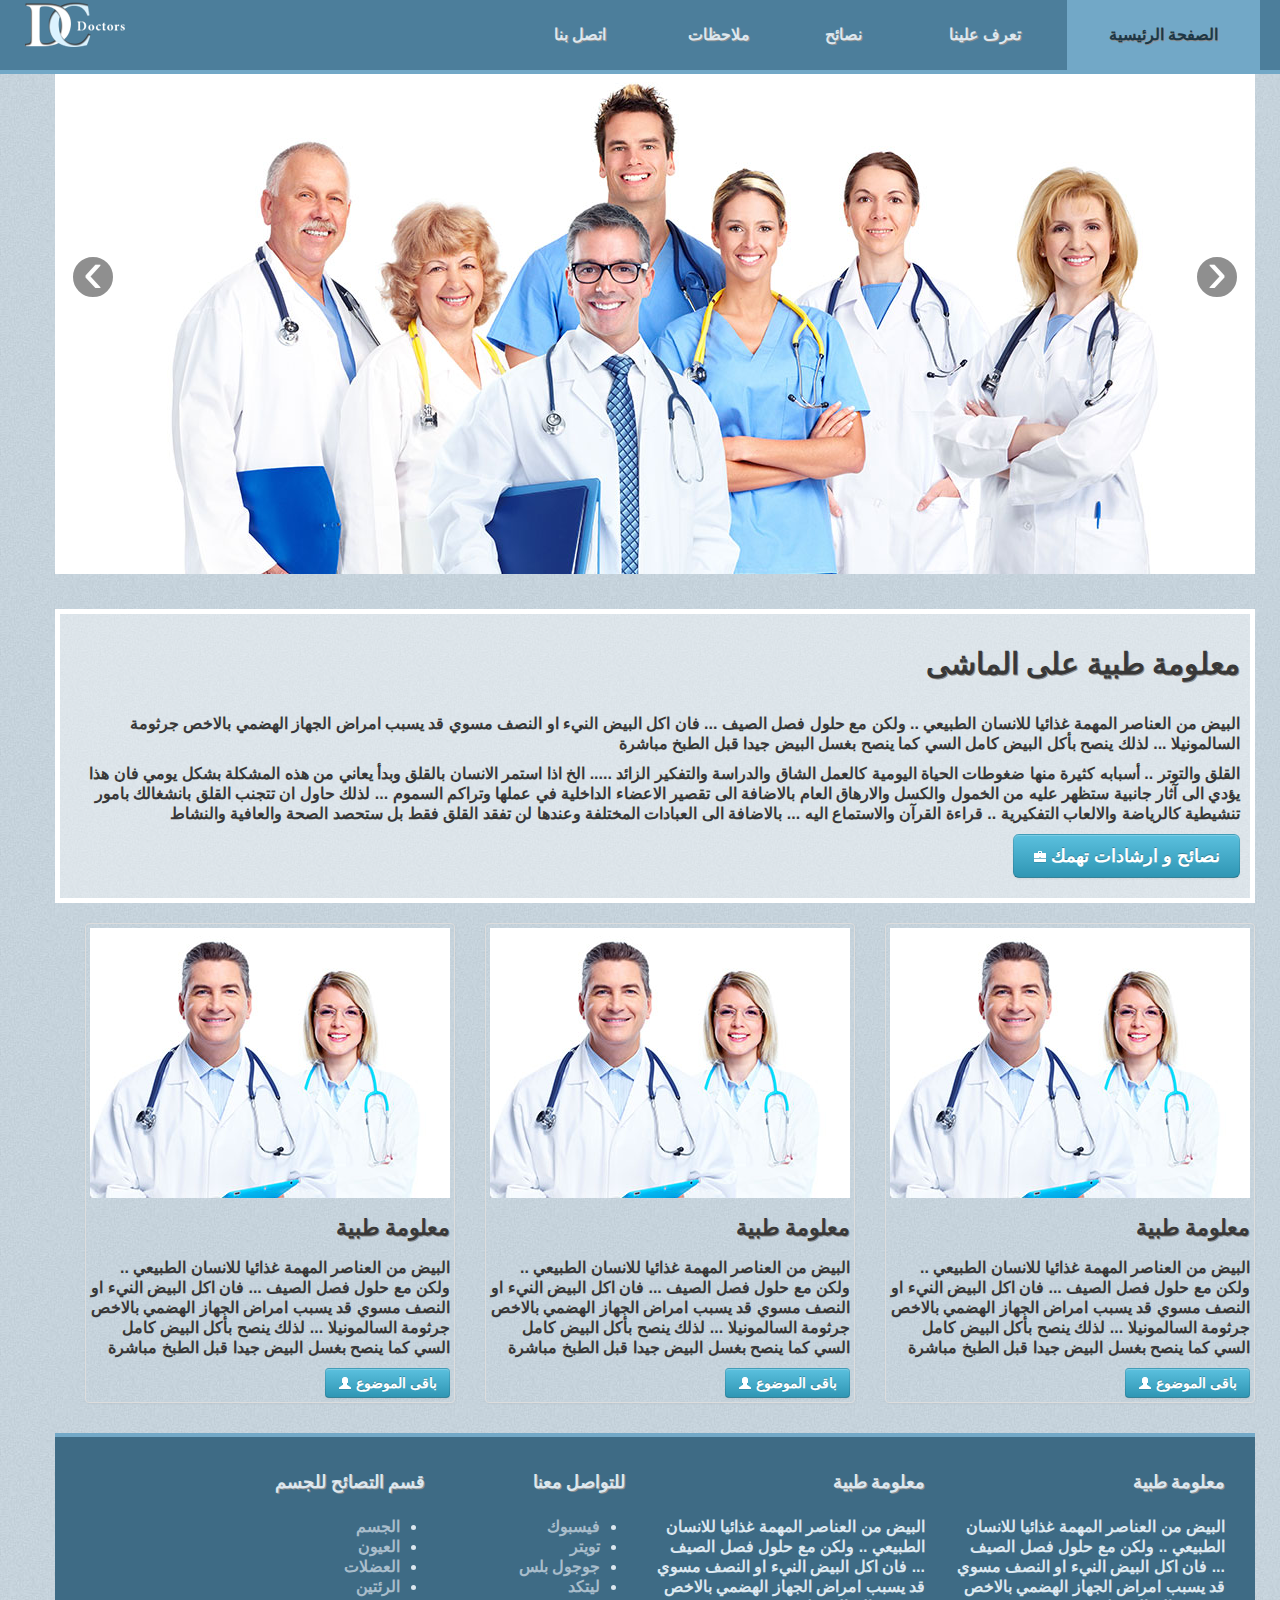
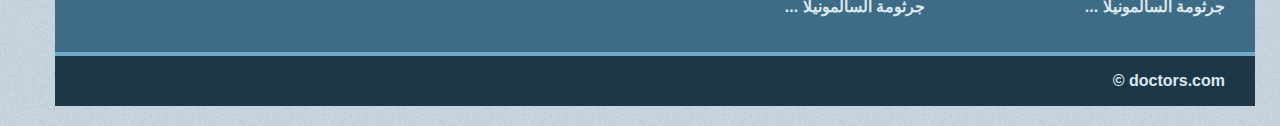
<file: index.html>
<!doctype html>
<html>
<head>

<meta charset="utf-8">

<meta http-equiv="X-UA-Compatible" content="IE=edge">
<meta name="viewport" content="width=device-width, initial-scale=1">

<title>Untitled Document</title>

<link href="css/bootstrap.min.css" rel="stylesheet"/>
<link href="css/bootstrap-responsive.min.css" rel="stylesheet"/>
<link href="css/style.css" rel="stylesheet"/>

</head>

<body>

<header>

<nav class="navbar  navbar-static-top">
<div class="navbar-inner">
	
    
 <a class="btn btn-navbar" data-toggle="collapse" data-target=".nav-collapse">
 <span class="icon-bar"></span>
 <span class="icon-bar"></span>
 <span class="icon-bar"></span>
 </a>
    
    <img src="img/logo.png" class="pull-left" />
    
   <div class="nav-collapse">
    <ul class="nav">
   <li class="active"><a href="index.html">الصفحة الرئيسية</a></li>
   <li> <a href="#">تعرف علينا</a></li>
    <li> <a href="tips.html">نصائح</a></li>
     <li> <a href="#">ملاحظات</a></li>
      <li><a href="#">اتصل بنا</a></li>
    </ul>
    </div>
    
</div> <!-- navbar-inner -->
</nav>

</header>


<div class="container">

<section class="row slideshow">
<div class="carousel" id="hidy">

<div class="carousel-inner">

    <div class="item active">
      <img src="img/slideshow1.jpg" alt="doctors slideshow">
    </div>
    <div class="item">
      <img src="img/slideshow2.jpg" alt="doctors slideshow">
    </div>
    <div class="item">
      <img src="img/slideshow3.jpg" alt="doctors slideshow">
    </div>
    <div class="item">
      <img src="img/slideshow4.jpg" alt="doctors slideshow">
    </div>


</div><!-- carousel-inner -->

<a href="#hidy" class="left carousel-control" data-slide="prev">&rsaquo;</a>
<a href="#hidy" class="right carousel-control" data-slide="next">&lsaquo;</a>

</div><!--carousel -->
</section><!--slideshow -->






<section class="row">

<div class="span12 first-content">
          <h1> معلومة طبية على الماشى  </h1>
<p>
       البيض من العناصر المهمة غذائيا للانسان الطبيعي .. ولكن مع حلول فصل الصيف ... فان اكل البيض النيء او النصف مسوي قد يسبب امراض الجهاز الهضمي بالاخص جرثومة السالمونيلا ... لذلك ينصح بأكل البيض كامل السي كما ينصح بغسل البيض جيدا قبل الطبخ مباشرة 
        </p>       
 <p>
القلق والتوتر .. أسبابه كثيرة منها ضغوطات الحياة اليومية كالعمل الشاق والدراسة والتفكير الزائد ..... الخ اذا استمر الانسان بالقلق وبدأ يعاني من هذه المشكلة بشكل يومي فان هذا يؤدي الى آثار جانبية ستظهر عليه من الخمول والكسل والارهاق العام بالاضافة الى تقصير الاعضاء الداخلية في عملها وتراكم السموم ...  لذلك حاول ان تتجنب القلق بانشغالك بامور تنشيطية كالرياضة والالعاب التفكيرية .. قراءة القرآن والاستماع اليه ... بالاضافة الى العبادات المختلفة وعندها لن تفقد القلق فقط بل ستحصد الصحة والعافية والنشاط
        </p>
    <a href="#" class="btn btn-info btn-large">    نصائح و ارشادات تهمك <i class="icon-briefcase icon-white"></i> </a>
</div>


</section>

<section class="row">

<ul class="thumbnails">

<li class="span4">
<article class="thumbnail">
            <a href="#">
              <img src="img/post1.jpg" alt="doctors post" />
            </a>
            <h3>معلومة طبية</h3>
            <p>
       البيض من العناصر المهمة غذائيا للانسان الطبيعي .. ولكن مع حلول فصل الصيف ... فان اكل البيض النيء او النصف مسوي قد يسبب امراض الجهاز الهضمي بالاخص جرثومة السالمونيلا ...
لذلك ينصح بأكل البيض كامل السي كما ينصح بغسل البيض جيدا قبل الطبخ مباشرة 
        </p>
            <a href="#" class="btn btn-info">باقى الموضوع <i class="icon-white icon-user"></i></a>

</article>
</li>


<li class="span4">
<article class="thumbnail">
            <a href="#">
              <img src="img/post1.jpg" alt="doctors post" />
            </a>
            <h3>معلومة طبية</h3>
            <p>
       البيض من العناصر المهمة غذائيا للانسان الطبيعي .. ولكن مع حلول فصل الصيف ... فان اكل البيض النيء او النصف مسوي قد يسبب امراض الجهاز الهضمي بالاخص جرثومة السالمونيلا ...
لذلك ينصح بأكل البيض كامل السي كما ينصح بغسل البيض جيدا قبل الطبخ مباشرة 
        </p>
            <a href="#" class="btn btn-info">باقى الموضوع <i class="icon-white icon-user"></i></a>

</article>
</li>

<li class="span4">
<article class="thumbnail">
            <a href="#">
              <img src="img/post1.jpg" alt="doctors post" />
            </a>
            <h3>معلومة طبية</h3>
            <p>
       البيض من العناصر المهمة غذائيا للانسان الطبيعي .. ولكن مع حلول فصل الصيف ... فان اكل البيض النيء او النصف مسوي قد يسبب امراض الجهاز الهضمي بالاخص جرثومة السالمونيلا ...
لذلك ينصح بأكل البيض كامل السي كما ينصح بغسل البيض جيدا قبل الطبخ مباشرة 
        </p>
            <a href="#" class="btn btn-info">باقى الموضوع <i class="icon-white icon-user"></i></a>

</article>
</li>

</ul>

</section>



<section class="row down">

              <div class="span3">
        <h4> معلومة طبية</h4>
        <p>
       البيض من العناصر المهمة غذائيا للانسان الطبيعي .. ولكن مع حلول فصل الصيف ... فان اكل البيض النيء او النصف مسوي قد يسبب امراض الجهاز الهضمي بالاخص جرثومة السالمونيلا ... 
        </p>
      </div>
      
      <div class="span3">
        <h4>معلومة طبية</h4>
        <p>
       البيض من العناصر المهمة غذائيا للانسان الطبيعي .. ولكن مع حلول فصل الصيف ... فان اكل البيض النيء او النصف مسوي قد يسبب امراض الجهاز الهضمي بالاخص جرثومة السالمونيلا ... 
        </p>
      </div>

      <div class="span2">
        <h4> للتواصل معنا</h4>
        <ul>
          <li><a href="#">فيسبوك</a></li>
          <li><a href="#">تويتر</a></li>
          <li><a href="#">جوجول بلس</a></li>
          <li><a href="#">ليتكد</a></li>          
        </ul>
      </div>

      <div class="span4">
        <h4> قسم التصائح للجسم</h4>
        <ul>
          <li><a href="#">الجسم</a></li>
          <li><a href="#">العيون</a></li>
          <li><a href="#">العضلات</a></li>
          <li><a href="#">الرئتين</a></li>          
        </ul>
      </div>

</section>


<footer class="row">
        		<div class="span3">
          			<p><a href="#">doctors.com &copy;</a></p>
       		 </div>
      	</footer>



</div><!--container -->

<script src="js/jquery-2.1.4.js"></script>
<script src="js/bootstrap.min.js"></script>

</body>
</html>
</file>
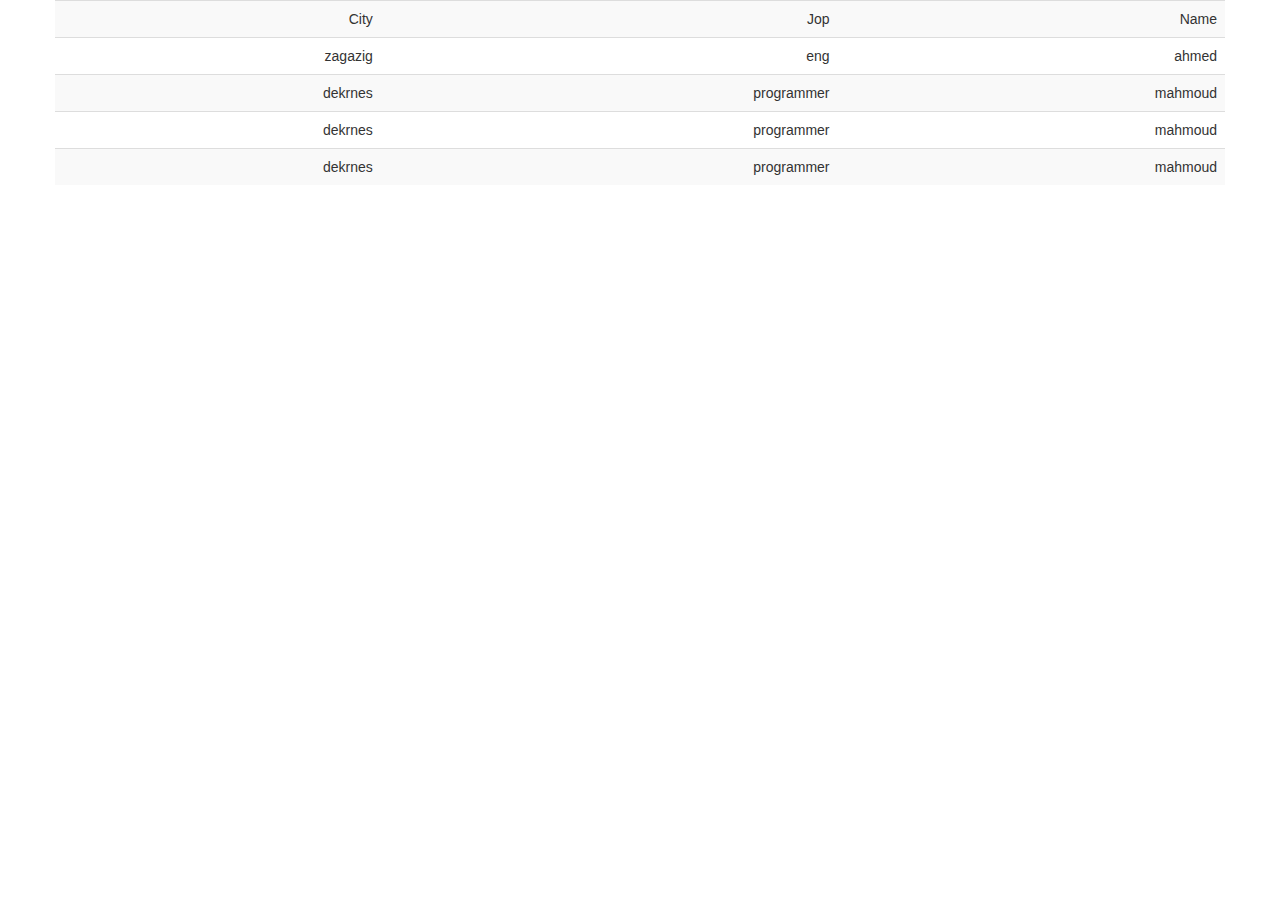
<file: test.html>
<!doctype html>
<html>
<head>

<meta charset="utf-8">

<meta http-equiv="X-UA-Compatible" content="IE=edge">
<meta name="viewport" content="width=device-width, initial-scale=1">

<title>Untitled Document</title>

<link href="css/bootstrap.min.css" rel="stylesheet"/>
<link href="css/bootstrap-responsive.min.css" rel="stylesheet"/>


</head>

<body>
<div class="container">
<table  class="table table-striped">
  <tr>
    <td>Name</td>
    <td>Jop</td>
    <td>City</td>
  </tr>
  <tr>
    <td>ahmed</td>
    <td>eng</td>
    <td>zagazig</td>
  </tr>
  <tr>
    <td>mahmoud</td>
    <td>programmer</td>
    <td>dekrnes</td>
  </tr>
 <tr>
    <td>mahmoud</td>
    <td>programmer</td>
    <td>dekrnes</td>
  </tr>
 <tr>
    <td>mahmoud</td>
    <td>programmer</td>
    <td>dekrnes</td>
  </tr>
</table>
</div>
</body>
</html>
</file>
<file: css/style.css>
@charset "utf-8";
/* CSS Document */
@font-face{ font-family:droidarabickufi ; src:url('droidarabickufi')}
body{
	font-weight: 700;
	font-size: 16px; font-family:droidarabickufi
	line-height: 24px;
	color: #383838;
	background: url(../img/body.jpg) repeat;
}

h1,h3,h4,.navbar .nav>li>a {
	font-family: 'Droid Arabic Kufi', serif;
	text-shadow: 1px 1px #8f8f8f;
}

h1{ font-size: 30px; }
h3{ font-size: 22px; }
h4{ font-size: 18px; }




.navbar-static-top .navbar-inner{
	border: none;
	box-shadow: none;
	border-radius: none;
	border-bottom: 4px solid #72a8c7;
	background: #4c7e9b;
	background:linear-gradient(top,  #4c7e9b 0%, #3f6c86 100%);  
}

.navbar .nav>li>a{
	text-shadow: 1px 1px #8f8f8f;
	color: #dce7ef;padding: 25px 40px;width: 60%;text-align: center;
}

.navbar .nav>li>a:hover{
	color: #1c3747;
	background: #72a8c7;
}
.navbar .nav>.active>a, .navbar .nav>.active>a:hover, .navbar .nav>.active>a:focus{
	color: #1c3747;
	background: #72a8c7;
	box-shadow: none;
}


 .first-content{ background: rgba(255,255,255,0.4);border: 5px solid #fff;padding: 20px 10px;margin: 15px 0 20px;}
 .first-content h1{ margin-bottom: 30px; }
 
 
 .down{
	background: #3e6b85;
	color: #dce7ef;
	border-top: 4px solid #72a8c7;
	border-bottom: 4px solid #72a8c7;
	padding-top: 20px;
	padding-bottom: 25px;
}

.down h4{
	line-height: 30px;
	margin-bottom: 20px;
}

.down a{ color: #a9bdcb; }

.down a:hover{ text-decoration: underline; }


footer{
	background: #1c3747;
	padding-top: 15px;
	padding-bottom: 5px;
	margin-bottom: 20px;
}

footer a{ color: #dce7ef; }
footer a:hover{ text-decoration: underline; }



@media (max-width:1000px){
	
	.navbar .btn-navbar{ float:right ; margin-top:10px}
	.navbar .nav>li>a{ width:100%; text-align:right}
	}
	
	
@media (max-width: 1200px){
	.first-content{ padding: 20px 5px; }
}

@media (max-width: 767px){
	.down{
		padding-right: 20px;
		padding-left: 20px;
	}
footer a{ padding-right: 20px; }
}


@media (max-width: 480px){
	.slideshow{ display: none; }
}
</file>
